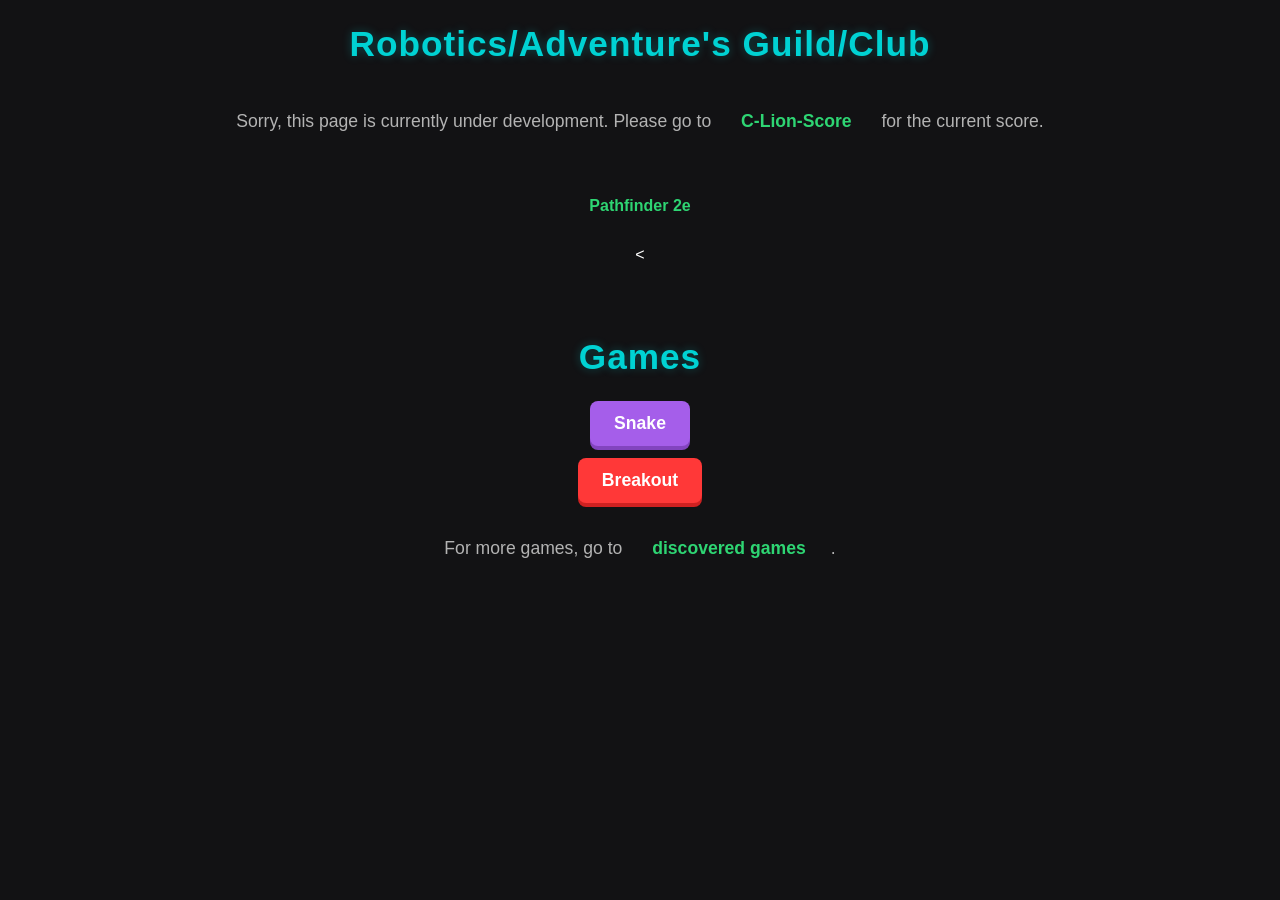
<file: index.html>
<!doctype html>
<html>
  <head>
    <title>Under Development</title>
    <link rel="stylesheet" href="style.css">
  </head>
  <body>
    <h1>Robotics/Adventure's Guild/Club</h1>
    <p>Sorry, this page is currently under development. Please go to <a href="https://8-headedhydra.github.io/C-Lion-Score">C-Lion-Score</a> for the current score.</p>
    <a href="https://pathbuilder2e.com/">Pathfinder 2e</a><
    <hr>
    <h1>Games</h1>
    <button id="snake">Snake</button>
    <button id="breakout">Breakout</button>
      <p>For more games, go to <a href="https://8-headedhydra.github.io/Discovered-Games">discovered games</a>.</p>
    <script src="script.js"></script>
  </body>
</html>
</file>
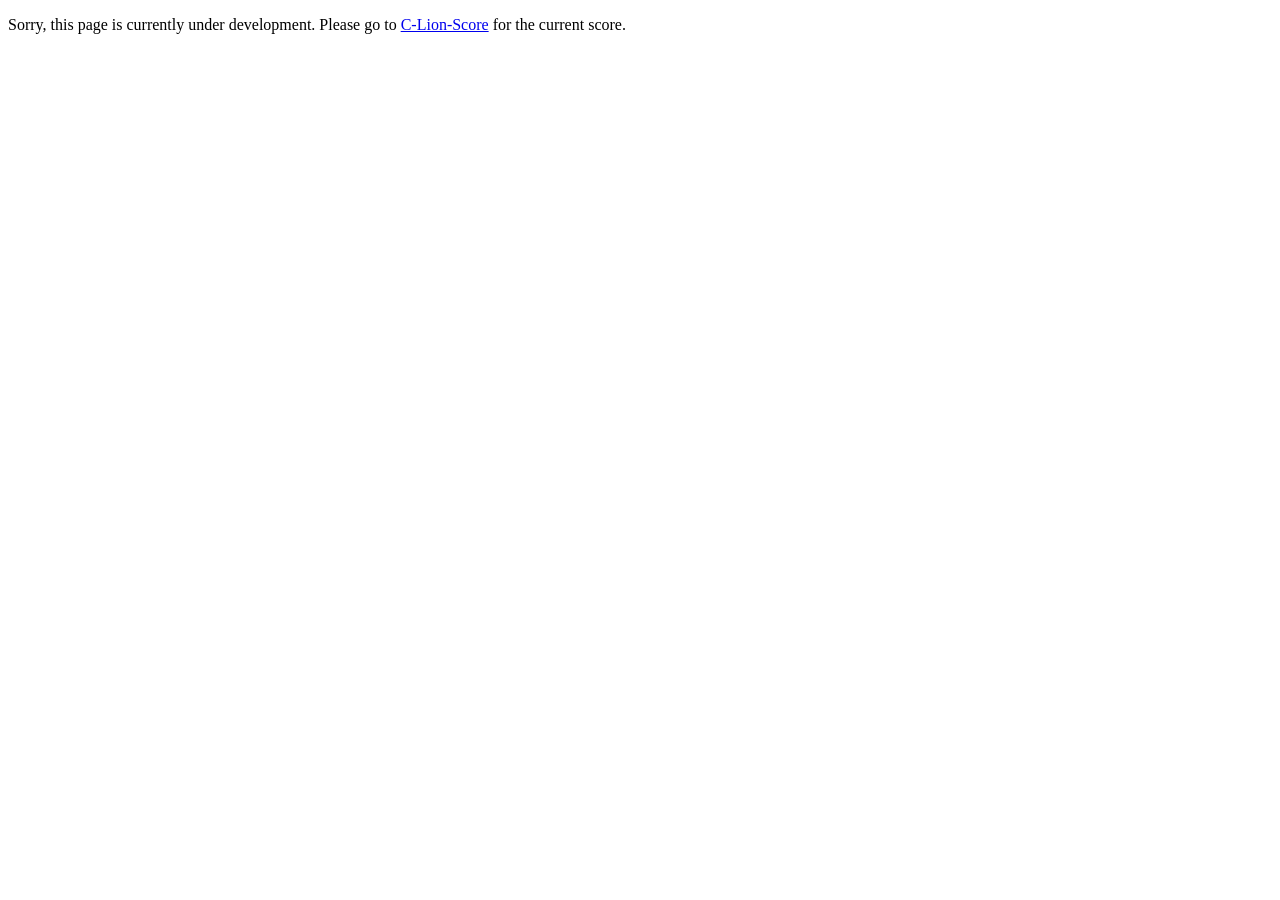
<file: main.html>
<!doctype html>
<html>
  <head>
    <title>Under Development</title>
  </head>
  <body>
    <p>Sorry, this page is currently under development. Please go to <a href="https://github.io">C-Lion-Score</a> for the current score.</p>
  </body>
</html>
</file>
<file: style.css>
/* 1. Global Reset & Theme Setup */
* {
    margin: 0;
    padding: 0;
    box-sizing: border-box;
    font-family: 'Segoe UI', Tahoma, Geneva, Verdana, sans-serif;
}

body {
    background-color: #121214;
    color: #ffffff;
    padding: 24px;
    display: flex;
    flex-direction: column;
    align-items: center;
    gap: 12px;
}

/* 2. Main Container Layout (Matches Scoreboard Style) */
.main-container {
    text-align: center;
    background: #1a1a1e;
    padding: 24px;
    border-radius: 16px;
    box-shadow: 0 10px 30px rgba(0, 0, 0, 0.5);
    border: 1px solid #2a2a30;
    max-width: 600px;
    width: 100%;
}

/* 3. Typography & Headings */
h1 {
    font-size: 2.2rem;
    font-weight: bold;
    margin-bottom: 12px;
    letter-spacing: 1px;
    color: #00d2d3;
    text-shadow: 0 0 10px rgba(0, 210, 211, 0.3);
}

p {
    font-size: 1.1rem;
    line-height: 1.6;
    color: #b3b3b3;
    margin-bottom: 12px;
}

hr {
    border: 0;
    height: 1px;
    background: #2a2a30;
    margin: 24px 0;
}

/* 4. Navigation Links styled like Cyberpunk Tags */
a {
    display: inline-block;
    color: #2ed573;
    text-decoration: none;
    font-weight: 600;
    margin: 12px;
    padding: 6px 12px;
    border: 1px solid transparent;
    border-radius: 6px;
    transition: all 0.2s ease;
}

a:hover {
    color: #55efc4;
    background: rgba(46, 213, 115, 0.1);
    border-color: #2ed573;
    text-shadow: 0 0 10px rgba(46, 213, 115, 0.4);
}

/* 5. Arcade Game Button Section */
.game-section {
    display: flex;
    gap: 12px;
    justify-content: center;
    margin-top: 12px;
}

button {
    cursor: pointer;
    font-size: 1.1rem;
    font-weight: 600;
    padding: 12px 24px;
    border: none;
    border-radius: 8px;
    color: #ffffff;
    transition: all 0.2s ease;
}

/* Snake Launch Button (Purple Palette) */
#snake {
    background-color: #a55eea;
    box-shadow: 0 4px 0px #8244bf;
}

#snake:hover {
    background-color: #b378f2;
    transform: translateY(-2px);
    box-shadow: 0 6px 0px #8244bf;
}

#snake:active {
    transform: translateY(2px);
    box-shadow: 0 0px 0px #8244bf;
}

/* Breakout Launch Button (Red/Pink Palette) */
#breakout {
    background-color: #ff3838;
    box-shadow: 0 4px 0px #cf2121;
}

#breakout:hover {
    background-color: #ff4d4d;
    transform: translateY(-2px);
    box-shadow: 0 6px 0px #cf2121;
}

#breakout:active {
    transform: translateY(2px);
    box-shadow: 0 0px 0px #cf2121;
}
</file>
